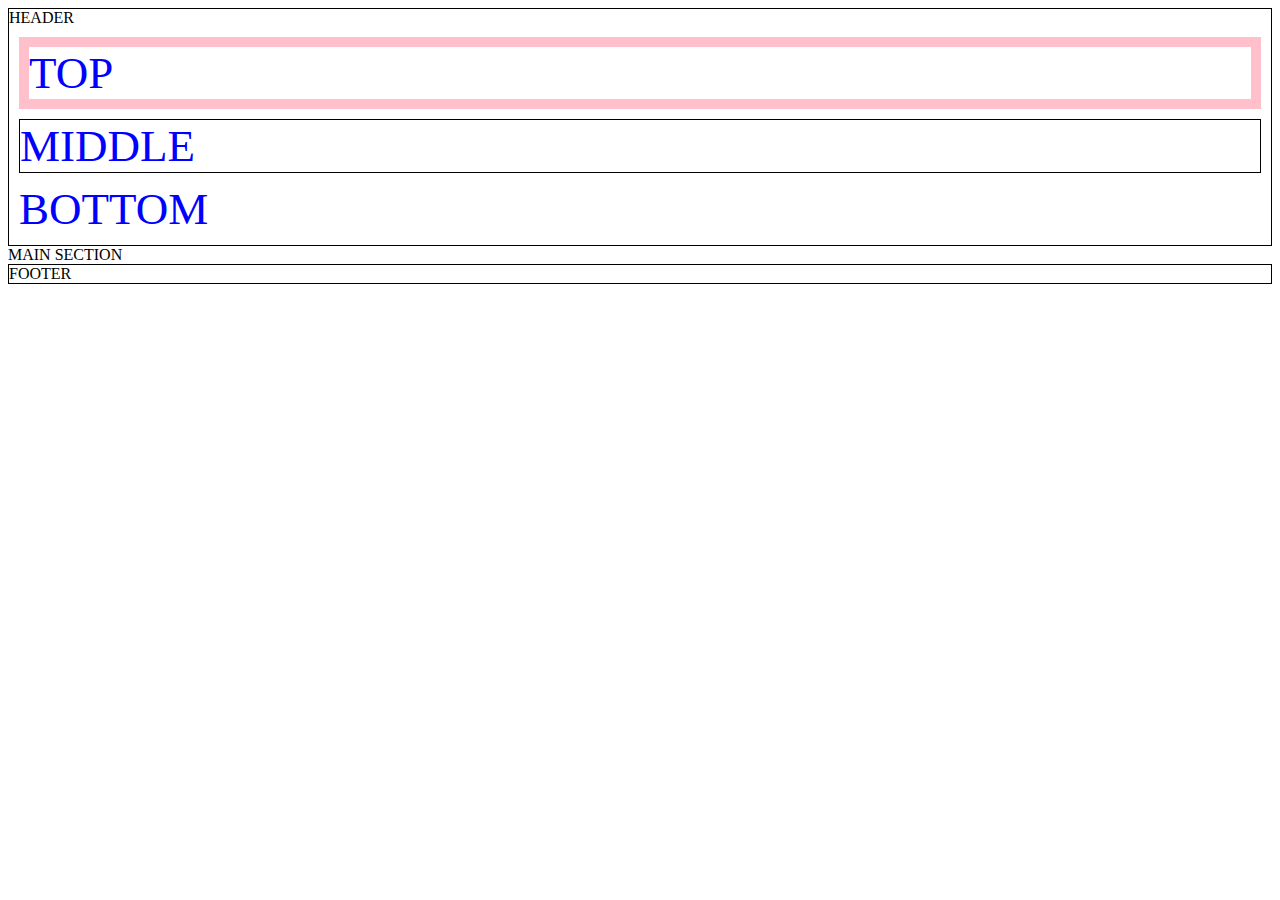
<file: week-1/day-4/index.html>
<!DOCTYPE html>
<html lang="en">
  <head>
    <meta charset="UTF-8" />
    <meta name="viewport" content="width=device-width, initial-scale=1.0" />
    <title>Box Model</title>
    <link rel="stylesheet" href="./index.css" />
  </head>
  <body>
    <header class="blackBorder">
      HEADER
      <div class="headerDiv" id="pinkBorder">TOP</div>
      <div class="blackBorder headerDiv">MIDDLE</div>
      <div class="headerDiv">BOTTOM</div>
    </header>
    <section>MAIN SECTION</section>
    <footer class="blackBorder">FOOTER</footer>
  </body>
</html>

<!-- 

Every box has three properties that can be adjusted to controls its appearance:
1. Border
    - Border Trifecta: Width Style Color
    width: takes in a numeri pixel value
    style: solid, dotted, dash, DEFAULT: NONE
    color: rgb, hex, common
    EXPANDS IT.

    /* 
        border: 20px solid black;
        border-top: 5px solid black;
        border-right: 5px dashed blue;
        border-bottom: 5px dashed blue; */


2. Margin
    individually, we can do margin-side 
    for the shorthand we can just use margin

3. Padding
    The space between the border of a box and any content within it

Selectors
1. ID => UNIQUE SINGLE noted with (#)
2. Class => 
    - ARE USED FOR MULTIPLE ELEMENTS
    - CAN HAVE MULTIPLE CLASSES
    - noted with (.)
3. HTML Name

-->
</file>
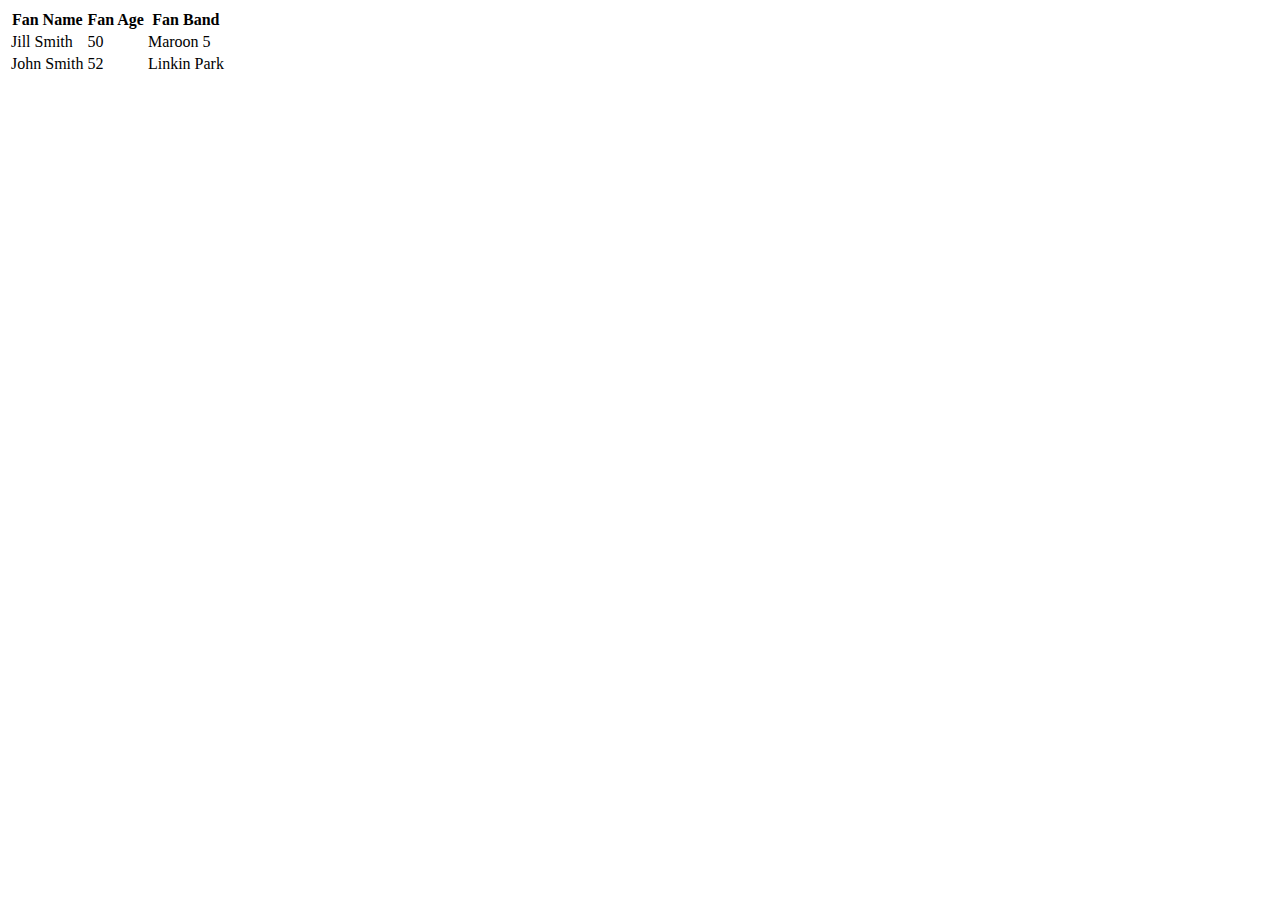
<file: week-1/day-3/warm-up.html>
<!DOCTYPE html>
<html lang="en">
  <head>
    <meta charset="UTF-8" />
    <meta name="viewport" content="width=device-width, initial-scale=1.0" />
    <title>VIT W1D3 Warm Up</title>
  </head>
  <body>
    <table>
      <!---1. Enter your code below-->
      <thead>
        <tr>
          <th>Fan Name</th>
          <th>Fan Age</th>
          <th>Fan Band</th>
        </tr>
      </thead>
      <!---1. Enter your code above-->
      <tbody>
        <tr>
          <td>Jill Smith</td>
          <td>50</td>
          <!---2. Enter your code below-->
          <td>Maroon 5</td>
          <!---2. Enter your code above-->
        </tr>
        <tr>
          <!---3. Enter your code below-->
          <td>John Smith</td>
          <td>52</td>
          <!---3. Enter your code above-->
          <td>Linkin Park</td>
        </tr>
      </tbody>
    </table>
  </body>
</html>
</file>
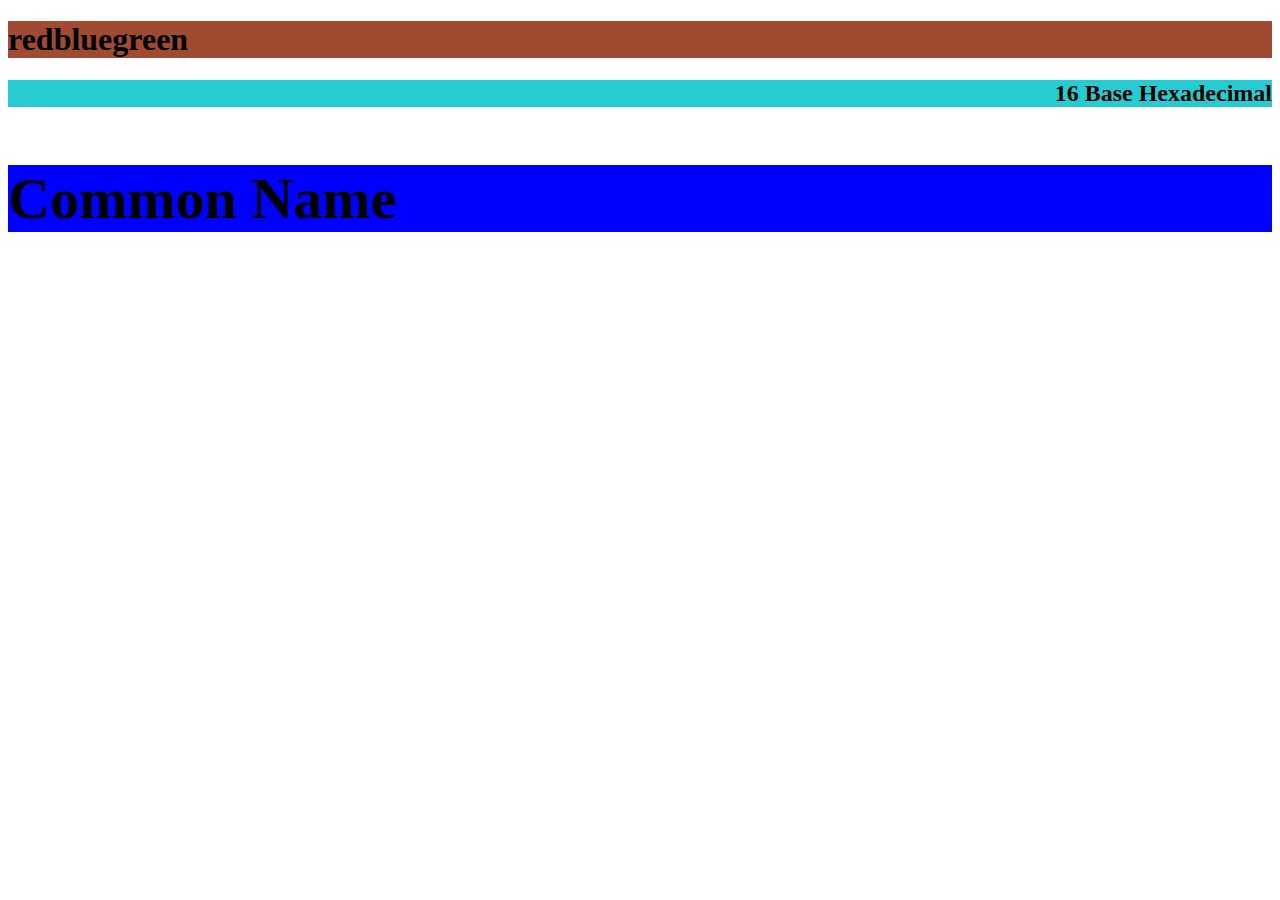
<file: week-1/day-4/warm-up.html>
<!DOCTYPE html>
<html lang="en">
  <head>
    <meta charset="UTF-8" />
    <meta name="viewport" content="width=device-width, initial-scale=1.0" />
    <title>Document</title>
    <link rel="stylesheet" href="./warm-up.css" />
  </head>
  <body>
    <div style="background-color: rgb(160, 75, 49)">
      <h1>REDBLUEGREEN</h1>
    </div>
    <div style="background-color: #27ccd2">
      <h2>16 Base Hexadecimal</h2>
    </div>
    <div style="background-color: blue">
      <h3>Common Name</h3>
    </div>
  </body>
</html>
</file>
<file: week-1/day-4/index.css>
/* div {
  width: 100px;
  height: 100px;
  border: 10px solid black;
  margin: 10px; top right bottom left
} */

.blackBorder {
  border: solid 1px black;
}

.headerDiv {
  font-size: 45px;
  text-transform: uppercase;
  margin: 10px;
}

#pinkBorder {
  border: solid 10px pink;
}

div {
  color: blue;
}
</file>
<file: week-1/day-4/warm-up.css>
h1 {
  text-transform: lowercase;
}

h2 {
  text-align: right;
}

h3 {
  font-size: 58px;
}
</file>
